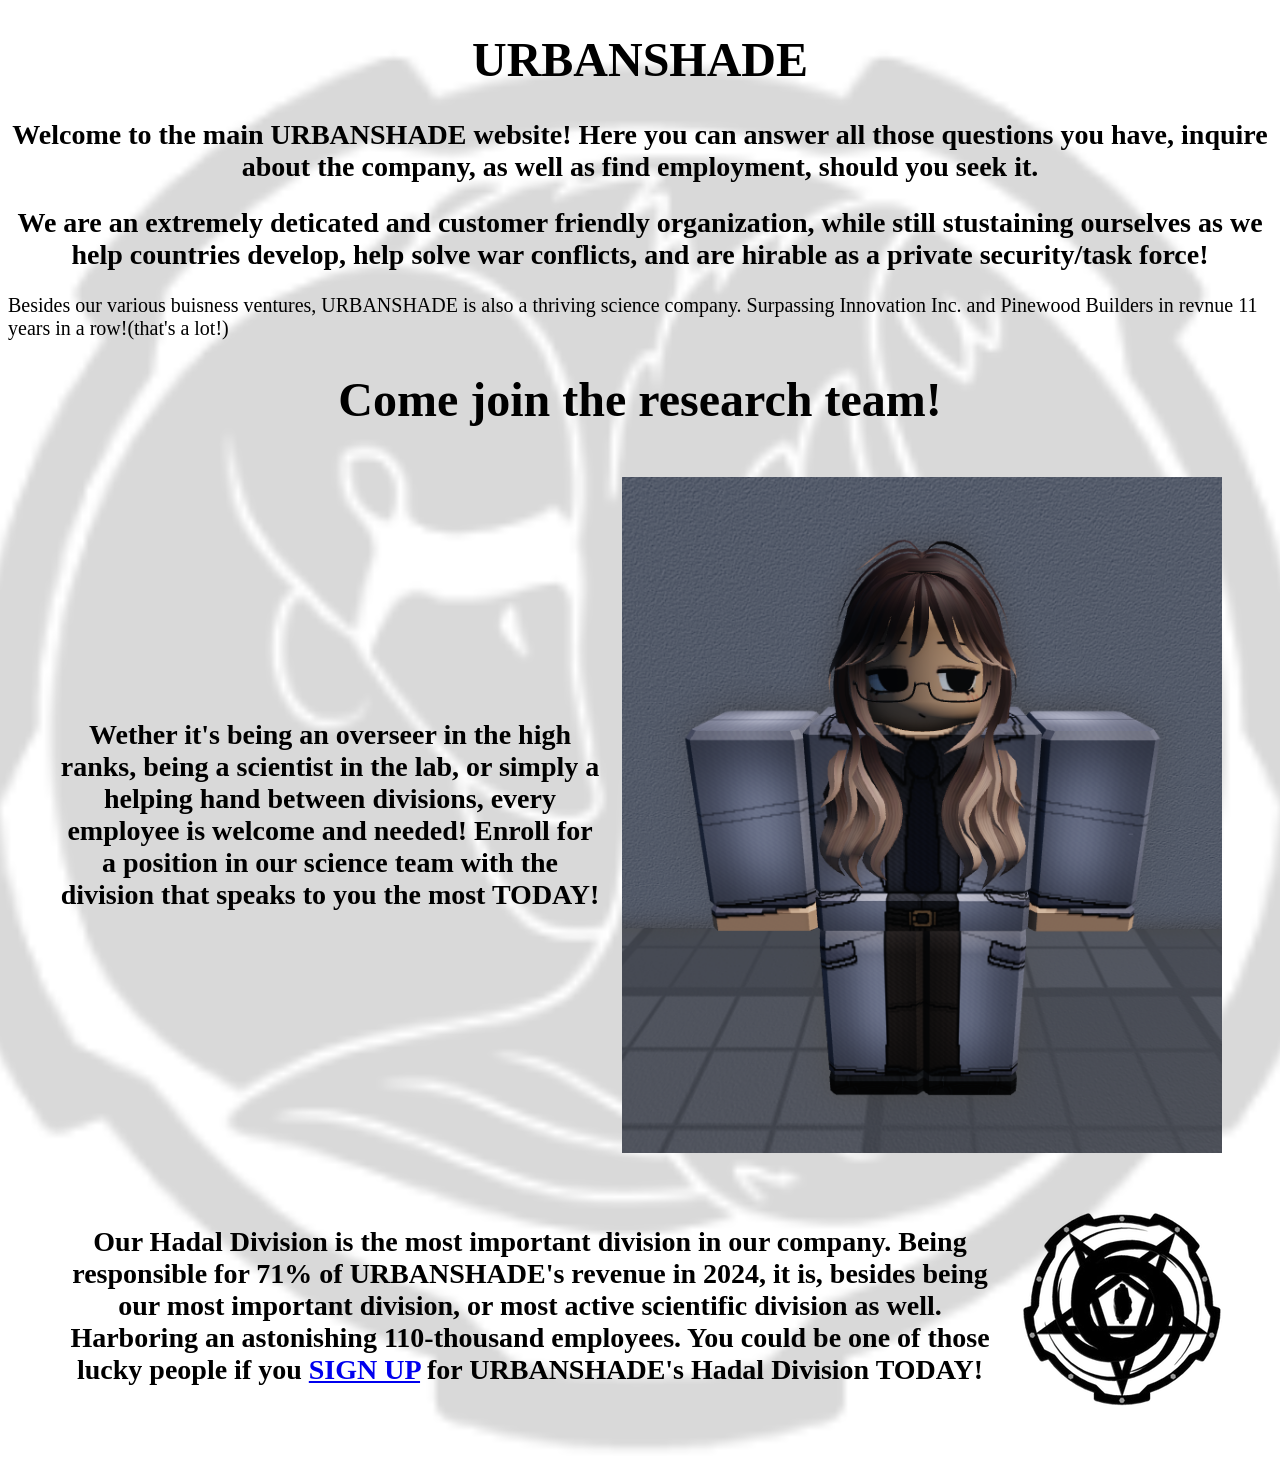
<file: index.html>
<!DOCTYPE html>	
<html>
<head>
    <link rel="stylesheet" href="stlye2.css">
    <title>URBANSHADE</title>
    <link rel="icon" type="image/png" href="favicon.png">
</head>
<body>
    <h1>URBANSHADE</h1>

    <h2>Welcome to the main URBANSHADE website! Here you can answer all those questions you have, inquire about the company, as well as find       
     employment, should you seek it.</h2>

     <h2> We are an extremely deticated and customer friendly organization, while still stustaining ourselves as we help countries develop,  
      help solve war conflicts, and are hirable as a private security/task force!</h2>
 
     <p>Besides our various buisness ventures, URBANSHADE is also a thriving science company. Surpassing Innovation Inc. and Pinewood 
        Builders in revnue 11 years in a row!(that's a lot!)</p>

     <h1>Come join the research team!</h1>


     <div class="image-text-container">
  
    <h2>
        Wether it's being an overseer in the high ranks, being a scientist in the lab, or simply a helping hand between divisions, every        
        employee is welcome and needed! Enroll for a position in our science team with the division that speaks to you the most TODAY!
    </h2>
    <img src="EllieRender.png" alt="cow">
</div>

<div class="image-text-container">
  
    <h2>
       Our Hadal Division is the most important division in our company. Being responsible for 71% of URBANSHADE's revenue in 2024, it is, besides being our most important division, or most active scientific division as well. Harboring an astonishing 110-thousand employees. You could be one of those lucky people if you <a href="main.html" target="_blank">SIGN UP</a> for URBANSHADE's Hadal Division TODAY!
    </h2>
    <img src="Urbanshadelogo.png" alt="c0w">
</div>
</file>
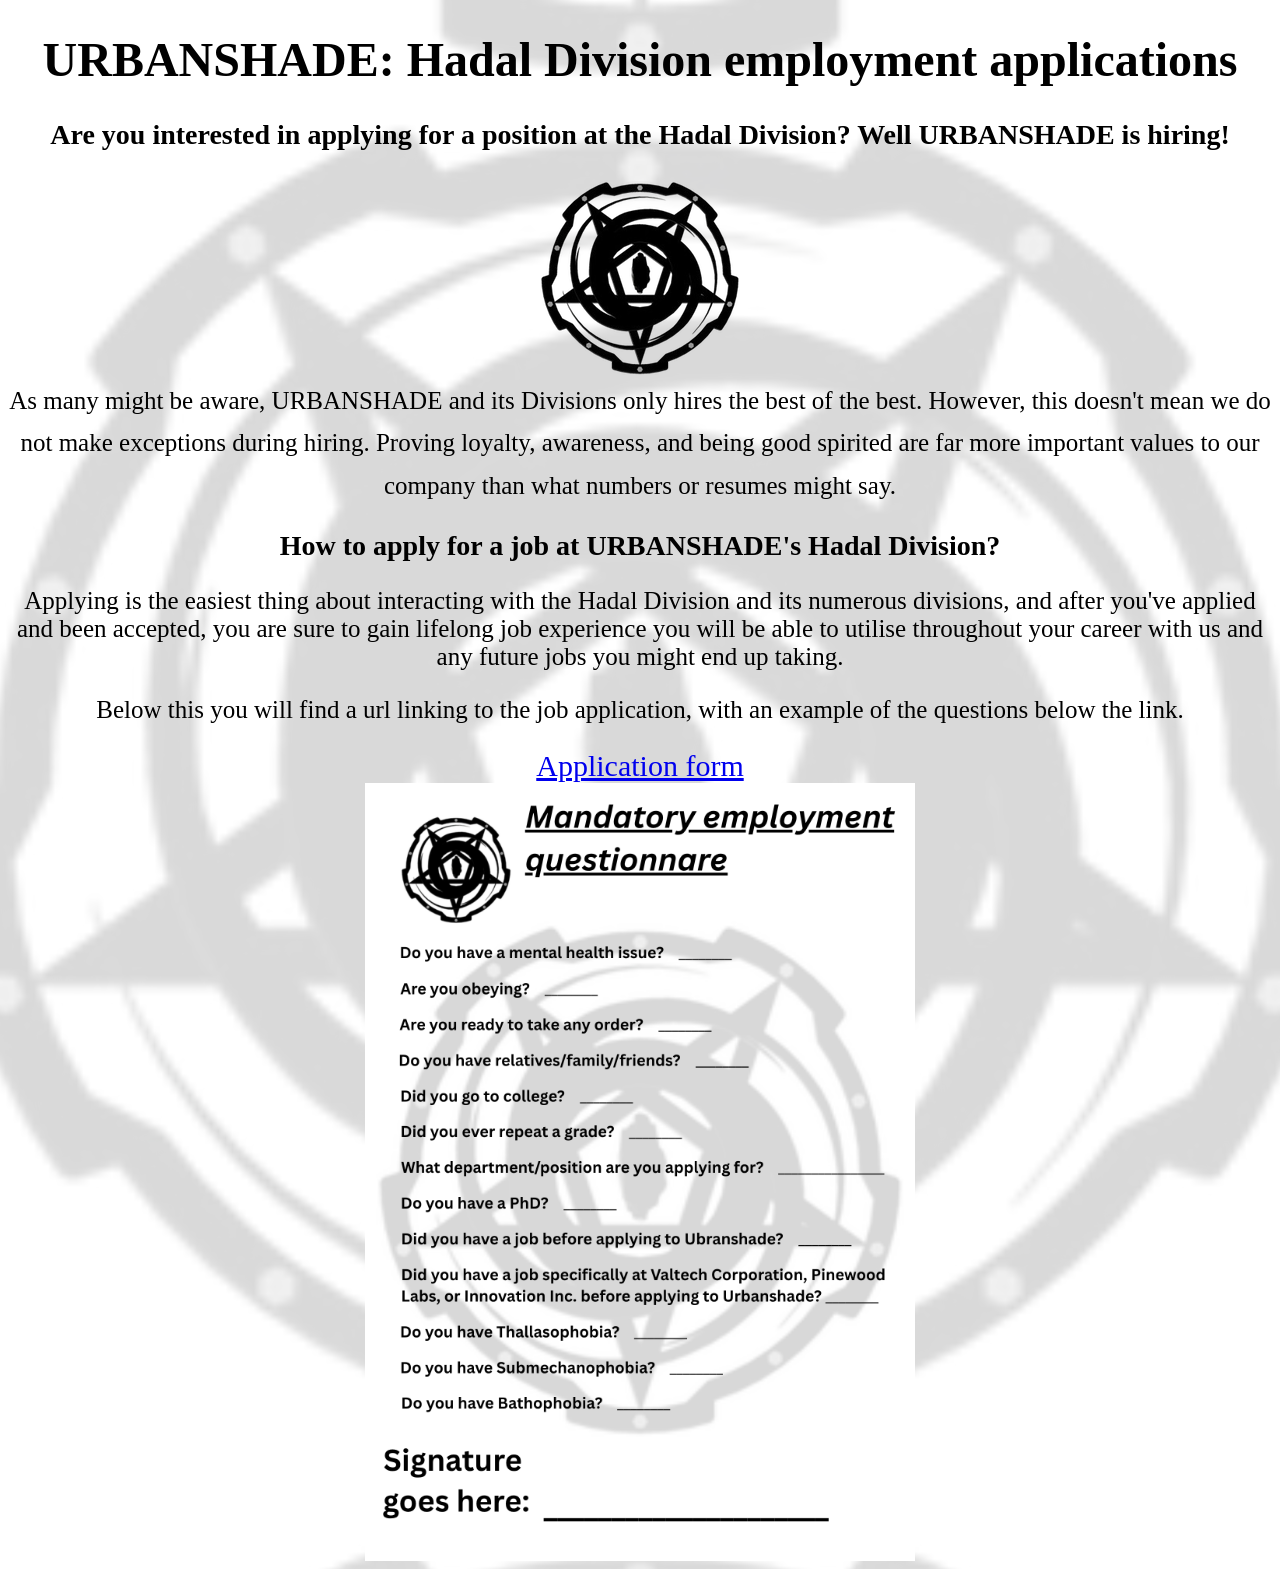
<file: main.html>
<!DOCTYPE html>	 

<html> 

<head> 

    <link rel="stylesheet" href="style.css"> 

    <title>URBANSHADE: Hadal Division</title> 

    <link rel="icon" type="image/png" href="favicon.png"> 

</head> 

<body> 

    <h1>URBANSHADE: Hadal Division employment applications</h1> 

   

    <h2>Are you interested in applying for a position at the Hadal Division? Well URBANSHADE is hiring!</h2>  

  

    <img src="Urbanshadelogo.png" class="center-image"> 

  

    <p class="big-text">As many might be aware, URBANSHADE and its Divisions only hires the best of the best. However, this doesn't mean   

     we do not make exceptions during hiring. Proving loyalty, awareness, and being good spirited are far more important values to our  

     company than what numbers or resumes might say.</p>  

  

    <h2>How to apply for a job at URBANSHADE's Hadal Division?</h2> 

  

    <p>Applying is the easiest thing about interacting with the Hadal Division and its numerous divisions, and after you've applied and       

     been accepted, you are sure to gain lifelong job experience you will be able to utilise throughout your career with us and any future   

     jobs you might end up taking.</p> 

  

    <p>Below this you will find a url linking to the job application, with an example of the questions below the link.</p> 

  

    <a href="https://docs.google.com/forms/d/e/1FAIpQLSfGGNl550dmZfeoViHWeVRmBxWR0lc0gqmCm3tBRXr2pSHorA/viewform?usp=dialog"   

     target="_blank">Application form</a> 

  

    <img src="Mandatory employment questionnare.png" class="center-image" id="holy-peak">  

</body> 

</html>
</file>
<file: stlye2.css>
/* General styles */
body {
    font-family: 'Times New Roman', Times, serif;
    background-color: #ffffff;
    color: rgb(0, 0, 0);


    
    background-image: url("invertedubl.png");  /* your image file */
    background-size: cover;         /* makes it fill the screen */
    background-repeat: no-repeat;   /* stops tiling */
    background-position: center;              /* centers the image */

}

/* Headings */
h1 {
    font-size: 48px;

    text-align: center;
}
h2 {
    font-size: 28px;
    
    text-align: center;
}
p  {
    font-size: 20px;  

}


.center-image {

}

.move-right {
    display: block;      /* make it a block so margin works */
    margin-left: 800px;   /* push it right by 800px */
}

.move-left {
    display: block;
    margin-right: 800px;
}




/* Container holds image + text */
.image-text-container {
    display: flex;
    justify-content: space-between; /* pushes text left, image right */
    align-items: center;           /* vertically align */
    gap: 20px;                     /* space between text & image */
    margin: 50px;                   /* optional outer spacing */
}

/* Style the text and image */
.image-text-container p {
    flex: 1;                        /* text takes up available space */
}

.image-text-container img {
    width: 600px;                   /* fixed image size */
    height: auto;                   /* maintain aspect ratio */
}
</file>
<file: style.css>
/* General styles */
body {
    font-family: 'Times New Roman', Times, serif;
    background-color: #ffffff;
    color: rgb(0, 0, 0);


    
    background-image: url("urbansadd.png");  /* your image file */
                      /* makes it fill the screen */
    
    background-position: center;              /* centers the image */

}

/* Headings */
h1 {
    font-size: 48px;

    text-align: center;
}
h2 {
    font-size: 28px;
    
    text-align: center;
}
p { 
    font-size: 25px;
    text-align: center;
}

a {
     display: block;  
    font-size: 30px;
    text-align: center;
}

.center-image {
    display: block;
    margin: 0 auto;
}

.big-text {
     line-height: 1.7;
     margin-top: 5px;
     margin-bottom: 15px;   
}

#holy-peak {
    width: 550px ;
}
</file>
